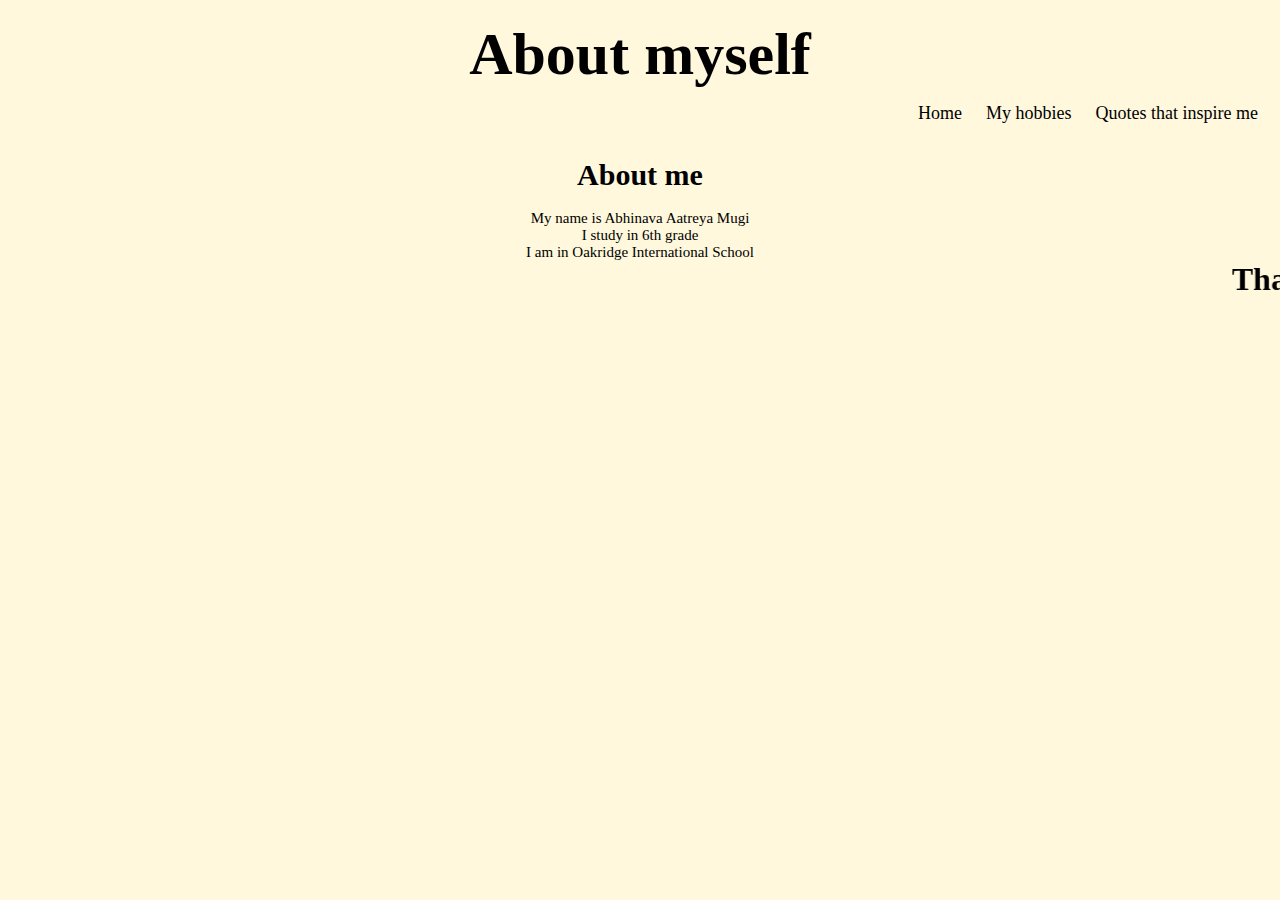
<file: index.html>
<!DOCTYPE html>
<html>
    <body>
     <head>
        <title>About myself</title>
        <link rel="stylesheet" href="style.css">
    </head>
        <div class="header">
            <h1>About myself</h1>
            <div class="header-right">
              <a class="active" href="index.html">Home</a>
              <a href="My hobbies.html">My hobbies</a>
              <a href="Quotes that inspire me.html">Quotes that inspire me</a>
            </div>
          </div>
    </div>
    </body>
            <h2>About me</h2> <br>
            <p>My name is Abhinava Aatreya Mugi <br>
               I study in 6th grade <br>
               I am in Oakridge International School <br>
            </p>
<marquee><h1>Thank You</h1></marquee>
</body>
</html>
</file>
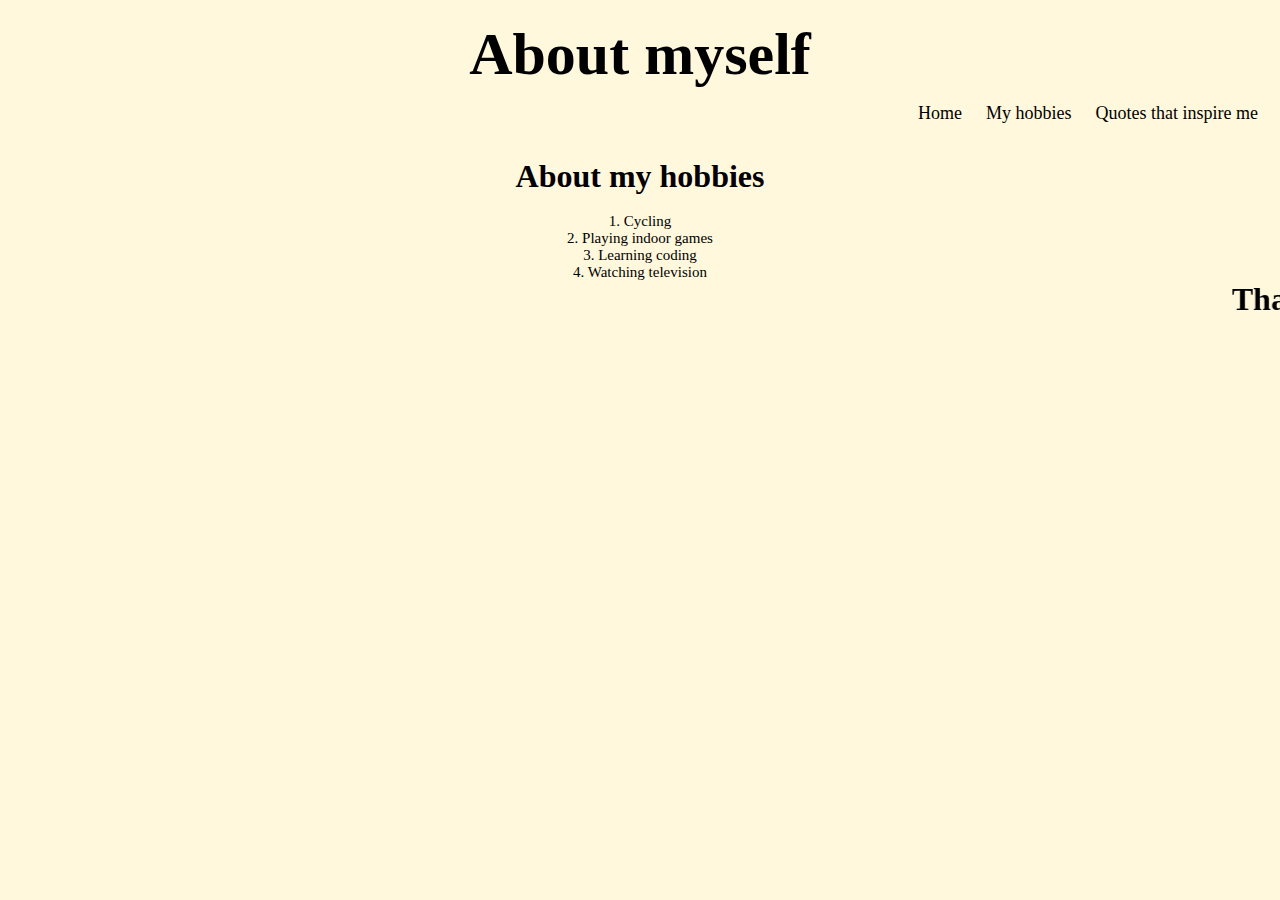
<file: My hobbies.html>
<!DOCTYPE html>
<html>
<body>
    <head>
       <title>About myself</title>
       <link rel="stylesheet" href="style1.css">
   </head>
       <div class="header">
           <h1>About myself</h1>
           <div class="header-right">
             <a class="active" href="index.html">Home</a>
             <a href="My hobbies.html">My hobbies</a>
             <a href="Quotes that inspire me.html">Quotes that inspire me</a>
           </div>
         </div>
   </div>
   <h1>About my hobbies</h1> <br>
<p>
    1. Cycling <br>
    2. Playing indoor games <br>
    3. Learning coding <br>
    4. Watching television <br>
</p>
<marquee><h1>Thank You</h1></marquee>
</body>
</html>
</file>
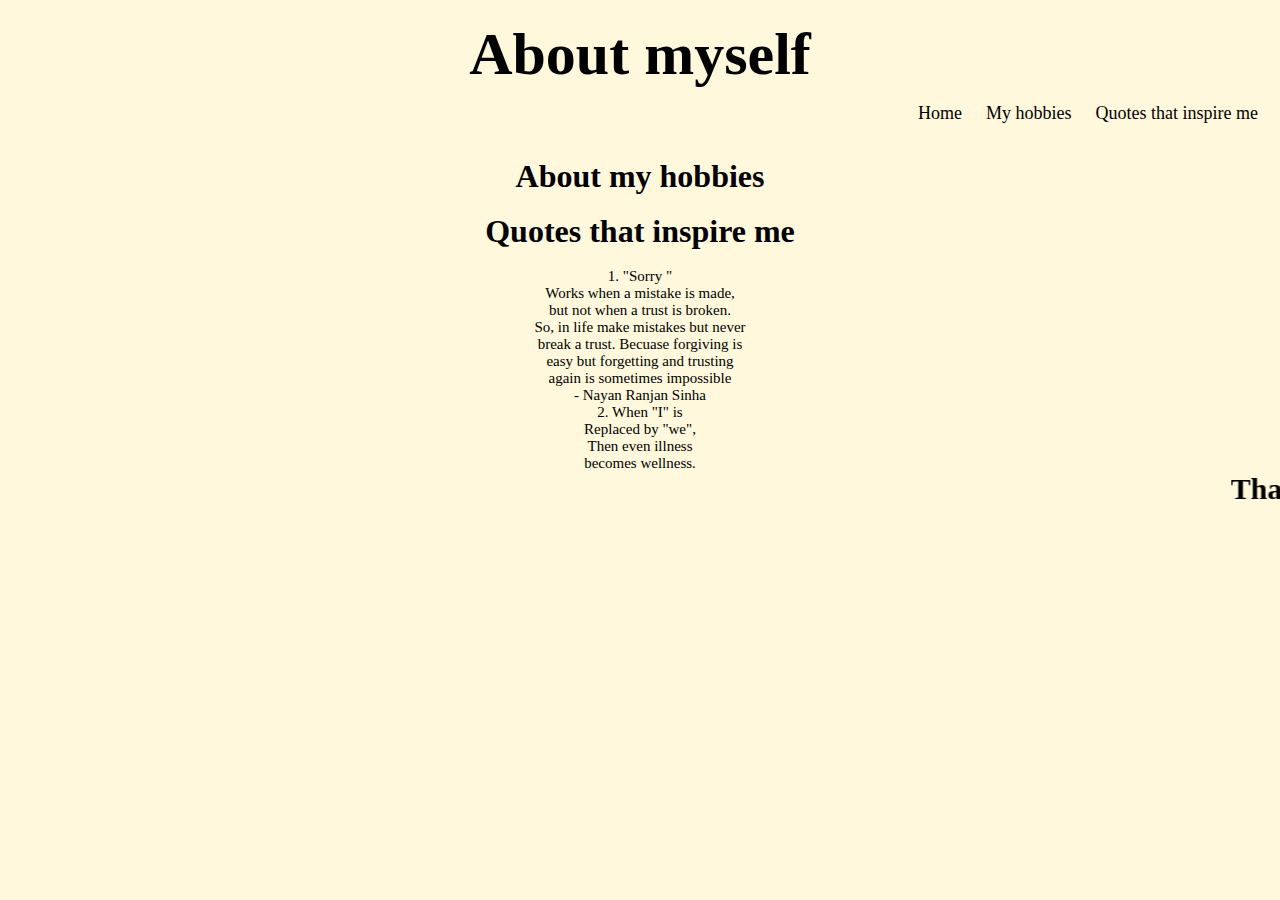
<file: Quotes that inspire me.html>
<!DOCTYPE html>
<html>
<body>
    <head>
       <title>About myself</title>
       <link rel="stylesheet" href="style2.css">
   </head>
       <div class="header">
           <h1>About myself</h1>
           <div class="header-right">
             <a class="active" href="index.html">Home</a>
             <a href="My hobbies.html">My hobbies</a>
             <a href="Quotes that inspire me.html">Quotes that inspire me</a>
           </div>
         </div>
   </div>
   <h1>About my hobbies</h1> <br>
<p><h1>Quotes that inspire me</h1> <br>
            <p>1. "Sorry " <br>
                Works when a mistake is made, <br> but not when a trust is broken. <br> So, in life make mistakes but never <br> break a trust. Becuase forgiving is <br> easy but forgetting and trusting <br> again is sometimes impossible <br>
                - Nayan Ranjan Sinha<br>
                2. When "I" is <br> Replaced by "we", <br> Then even illness <br> becomes wellness.<br>
                <marquee><h1>Thank You</h1></marquee>
</body>
</html>
</file>
<file: style.css>
*{
    margin: 0;
    padding: 0;
    font-family: Cambria, Cochin, Georgia, Times, 'Times New Roman', serif;
}
body{
    background: cornsilk;
    text-align: center;
}
body h2{
    font-size: 30px;
}
body p{
    font-size: 15px;
}
/* Style the header with a grey background and some padding */
.header {
    overflow: hidden;
    padding: 20px 10px;
  }

.header h1{
    font-size: 60px;
    text-align: center;
}
  
  /* Style the header links */
  .header a {
    float: left;
    color: black;
    text-align: center;
    padding: 12px;
    text-decoration: none;
    font-size: 18px;
    line-height: 25px;
    border-radius: 4px;
  }
  
  /* Style the logo link (notice that we set the same value of line-height and font-size to prevent the header to increase when the font gets bigger */
  .header a.logo {
    font-size: 25px;
    font-weight: bold;
  }
  
  /* Change the background color on mouse-over */
  .header a:hover {
    background-color: #ddd;
    color: black;
  }
  
  /* Float the link section to the right */
  .header-right {
    float: right;
  }
</file>
<file: style1.css>
*{
    margin: 0;
    padding: 0;
    font-family: Cambria, Cochin, Georgia, Times, 'Times New Roman', serif;
}
body{
    background: cornsilk;
    text-align: center;
}
body h2{
    font-size: 30px;
}
body p{
    font-size: 15px;
}
/* Style the header with a grey background and some padding */
.header {
    overflow: hidden;
    padding: 20px 10px;
  }

.header h1{
    font-size: 60px;
    text-align: center;
}
  
  /* Style the header links */
  .header a {
    float: left;
    color: black;
    text-align: center;
    padding: 12px;
    text-decoration: none;
    font-size: 18px;
    line-height: 25px;
    border-radius: 4px;
  }
  
  /* Style the logo link (notice that we set the same value of line-height and font-size to prevent the header to increase when the font gets bigger */
  .header a.logo {
    font-size: 25px;
    font-weight: bold;
  }
  
  /* Change the background color on mouse-over */
  .header a:hover {
    background-color: #ddd;
    color: black;
  }
  
  /* Float the link section to the right */
  .header-right {
    float: right;
  }
</file>
<file: style2.css>
*{
    margin: 0;
    padding: 0;
    font-family: Cambria, Cochin, Georgia, Times, 'Times New Roman', serif;
}
body{
    background: cornsilk;
    text-align: center;
}
body h2{
    font-size: 30px;
}
body p{
    font-size: 15px;
}
/* Style the header with a grey background and some padding */
.header {
    overflow: hidden;
    padding: 20px 10px;
  }

.header h1{
    font-size: 60px;
    text-align: center;
}
  
  /* Style the header links */
  .header a {
    float: left;
    color: black;
    text-align: center;
    padding: 12px;
    text-decoration: none;
    font-size: 18px;
    line-height: 25px;
    border-radius: 4px;
  }
  
  /* Style the logo link (notice that we set the same value of line-height and font-size to prevent the header to increase when the font gets bigger */
  .header a.logo {
    font-size: 25px;
    font-weight: bold;
  }
  
  /* Change the background color on mouse-over */
  .header a:hover {
    background-color: #ddd;
    color: black;
  }
  
  /* Float the link section to the right */
  .header-right {
    float: right;
  }
</file>
